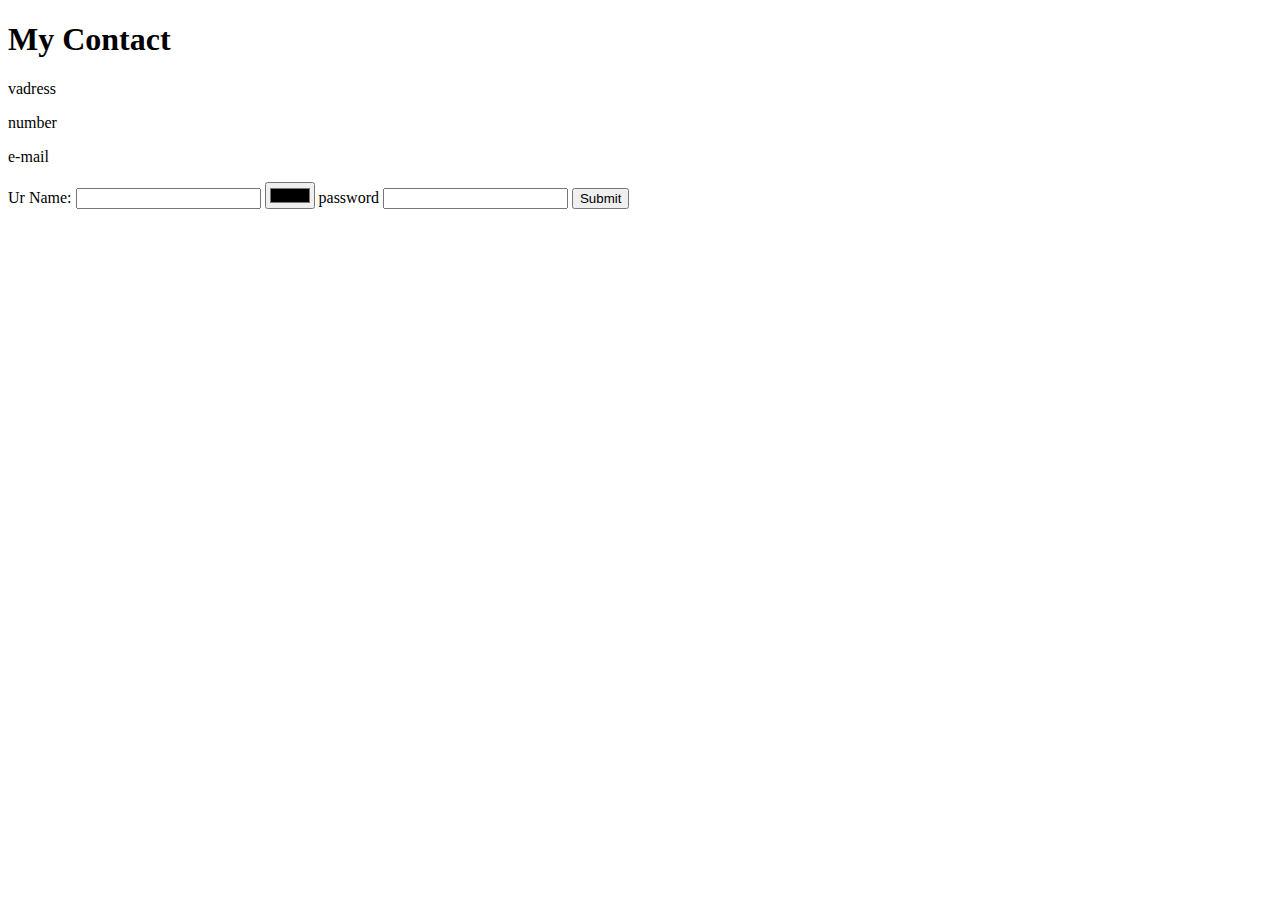
<file: Contact me.html>
<!DOCTYPE html>
<html lang="en" dir="ltr">
  <head>
    <meta charset="utf-8">
    <title>Contact Me</title>
  </head>
  <body><h1>My Contact</h1>
    <p>vadress</p>
    <p>number</p>
    <p>e-mail</p>

    <form class="" action="index.html" method="post">
      <label for="">Ur Name:</label>
      <input type="text" name="" value="">
      <input type="color" name="" value="">
      <label>password</label>
  <input type="password" name="" value="">
      <input type="submit" name="">
    </form>

  </body>
</html>
</file>
